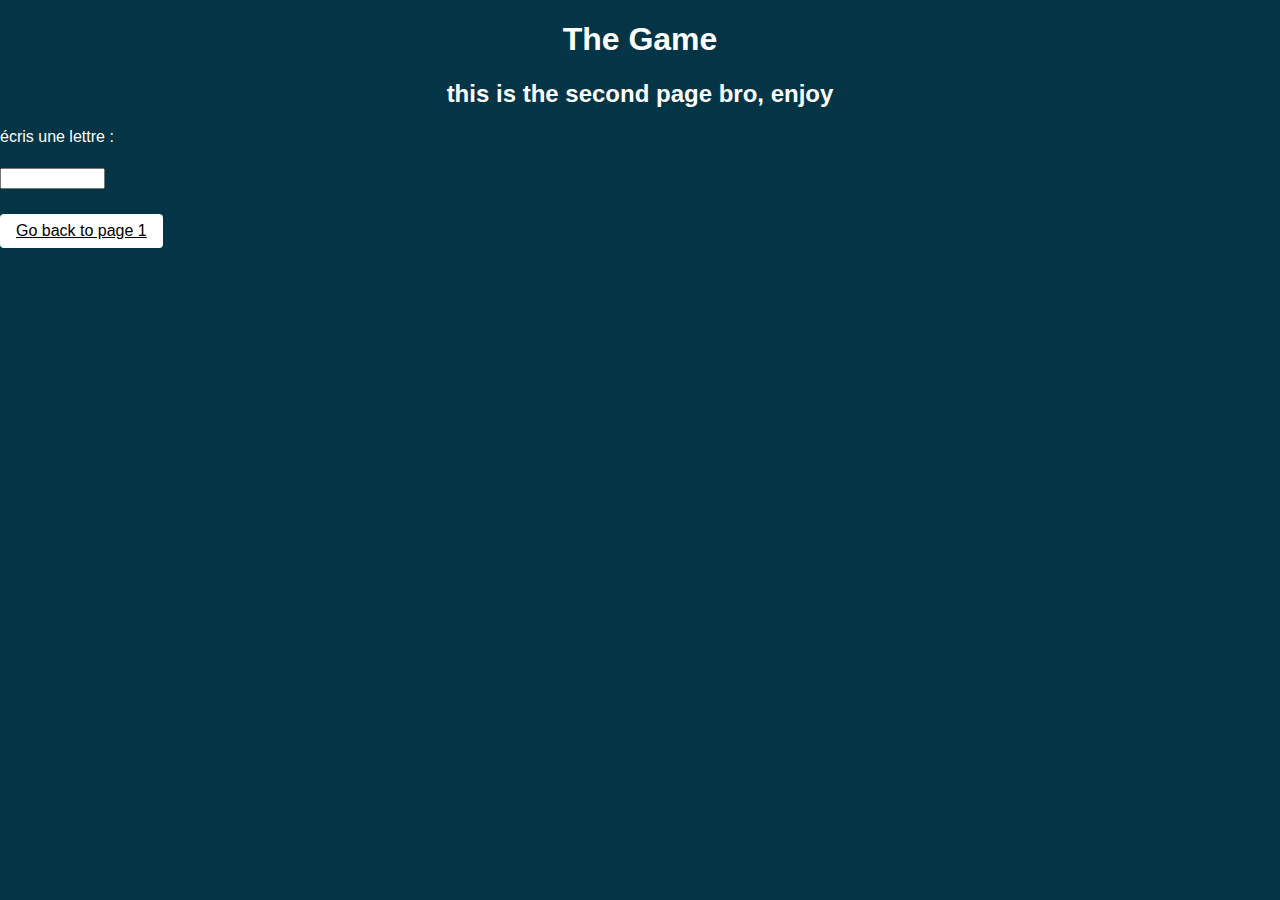
<file: static/page2.html>
<!DOCTYPE html>
<html>
    <head>
        <title>game</title>
        <link rel="stylesheet" href="page2.css">
    </head>
    <body>
        <h1><center>The Game</center></h1>
        <h2><center>this is the second page bro, enjoy</center></h2>
        <label for="name"><p>écris une lettre :</p></label>

<input type="text" id="name" name="name" required
       minlength="4" maxlength="8" size="10"><br>
       <div></div><br>
        <a href="index.html" class="btn">Go back to page 1</a>
    </body>
</html>
</file>
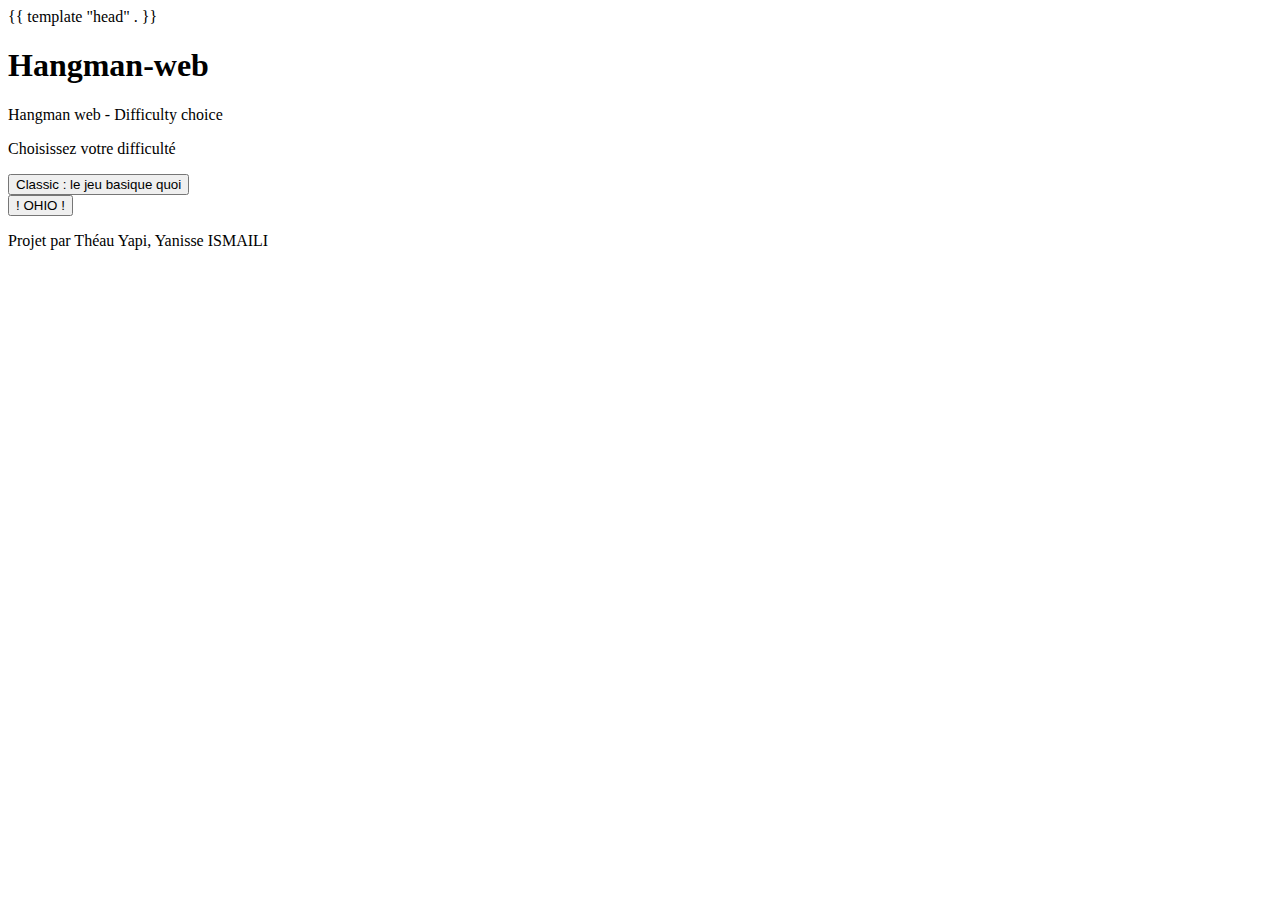
<file: view/html/difficulty.html>
<!DOCTYPE html>
<html>
{{ template "head" . }}
<body>
    <h1 class="text-center">Hangman-web</h1>

	<div class="window">
		<div class="topbar">
			<div class="title text-center">
				Hangman web - Difficulty choice
			</div>
			<div class="buttons">
				<div class="green">
					<a class="rickroll" href="https://www.youtube.com/shorts/Gf2uxKnJFms" target="_blank"></a>
				</div>
				<div class="yellow">
					<a class="rickroll" href="https://www.youtube.com/watch?v=5NII2j-llWo&ab_channel=Giusseppe" target="_blank"></a>
				</div>
				<div class="red">
					<a class="rickroll" href="https://youtu.be/dQw4w9WgXcQ" target="_blank"></a>
				</div>
			</div>
		</div>
		<div class="content">
			<p class="text-center">Choisissez votre difficulté</p>
			<div class="choices">
				<!--<form action="/reset" method="POST">
					<button type="submit" class="button choice" name="difficulty" value="easy">EZ : trop simple pour ne pas trouver</button>-->
				</form>
				<form action="/reset" method="POST">
					<button type="submit" class="button choice" name="difficulty" value="medium">Classic : le jeu basique quoi</button>
				</form>
						<button type="submit" class="button choice" onclick="window.location.href='https://www.youtube.com/watch?v=WQSkEAibovQ&ab_channel=mewhenthe/spip';" name="difficulty" value="hard" >! OHIO !</button>
						
				</form>
			</div>
		</div>
	</div>
	<div class="bottom">
		<p class="credits text-center">Projet par Théau Yapi, Yanisse ISMAILI</p>
	</div>
</body>
</html>
</file>
<file: static/page2.css>
body {
    margin: 0;
    font-family: 'Trebuchet MS', 'Lucida Sans Unicode', 'Lucida Grande', 'Lucida Sans', Arial, sans-serif;
    background-color: rgb(4, 53, 70);
  }
  h1 {
    color: rgb(255, 255, 255);
  }
  h2 {
    color: rgb(255, 255, 255);
  }
  p {
    color: rgb(255, 255, 255);
  }
  a {
    color: aliceblue;
  }
  label {
    color: aliceblue;
    display: block;
    font: 1rem 'Fira Sans', sans-serif;
    
}

input,
label {
    margin: 0.4rem 0;
    
}

  .btn {
    display: inline-block;
    border: none;
    border-radius: 4px;
    padding: 0.5em 1em;
    color: rgb(0, 0, 0);
    background-color: rgb(255, 255, 255);
    cursor: pointer;
  }
</file>
